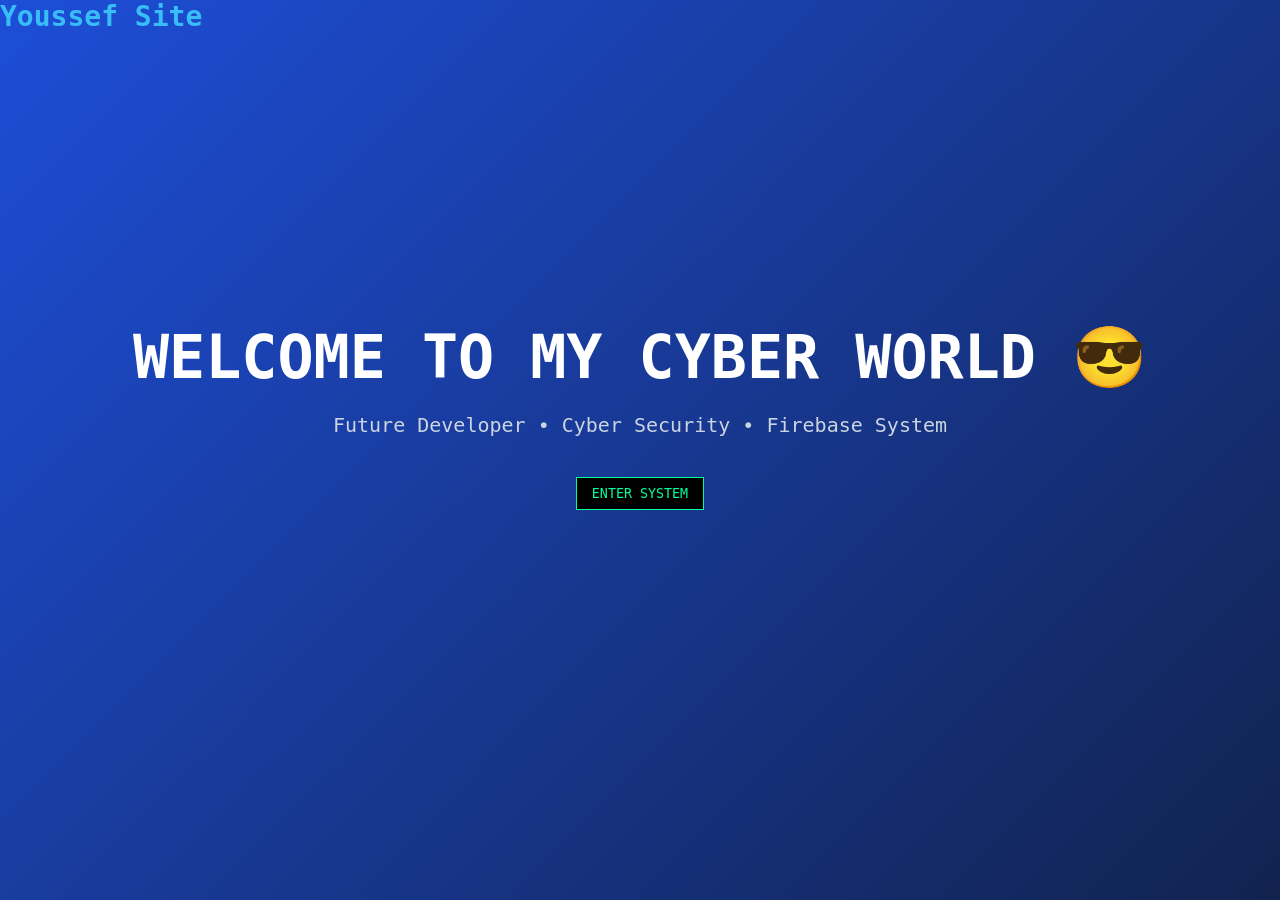
<file: index.html>
<!DOCTYPE html>
<html lang="en">

<head>
  <link rel="stylesheet" href="style.css">
  <meta charset="UTF-8">
  <meta name="viewport" content="width=device-width, initial-scale=1.0">

  <title>Youssef Site</title>

  <style>
*{
  margin:0;
  padding:0;
  box-sizing:border-box;
}

body{
  font-family:Arial;
  background:linear-gradient(-45deg,#0f172a,#1e293b,#0f172a,#1d4ed8);
  background-size:400% 400%;
  animation:bg 10s ease infinite;
  color:white;
  overflow:hidden;
}

@keyframes bg{
  0%{background-position:0% 50%;}
  50%{background-position:100% 50%;}
  100%{background-position:0% 50%;}
}

.logo{
  font-size:28px;
  font-weight:bold;
  color:#38bdf8;
}

.hero{
  height:85vh;
  display:flex;
  justify-content:center;
  align-items:center;
  flex-direction:column;
  text-align:center;
  padding:20px;
}

.hero h1{
  font-size:60px;
  margin-bottom:20px;
}

.hero p{
  font-size:20px;
  color:#cbd5e1;
  margin-bottom:40px;
}
  </style>
</head>

<body>

  <div class="navbar">
    <div class="logo">Youssef Site</div>
  </div>

  <div class="hero">
    <h1>WELCOME TO MY CYBER WORLD 😎</h1>

    <p>Future Developer • Cyber Security • Firebase System</p>

    <button onclick="enterSystem()">ENTER SYSTEM</button>
  </div>

  <script>
    function enterSystem(){

      document.body.innerHTML = `
        <h1 style="
        color:lime;
        font-family:monospace;
        text-align:center;
        margin-top:250px;">
        Accessing System...
        </h1>
      `;

      setTimeout(() => {
        window.location.href = "login.html";
      },2000);

    }
  </script>
<script>
function toggleMenu(){
  document.getElementById("menu").classList.toggle("active");
}
</script>
  <script>
    function playClick() {
  document.getElementById("clickSound").currentTime = 0;
  document.getElementById("clickSound").play();
    }
  </script>
  <audio id="clickSound" src="freesound_community-old-radio-button-click-97549 (1).mp3"></audio>
</body>

</html>
</file>
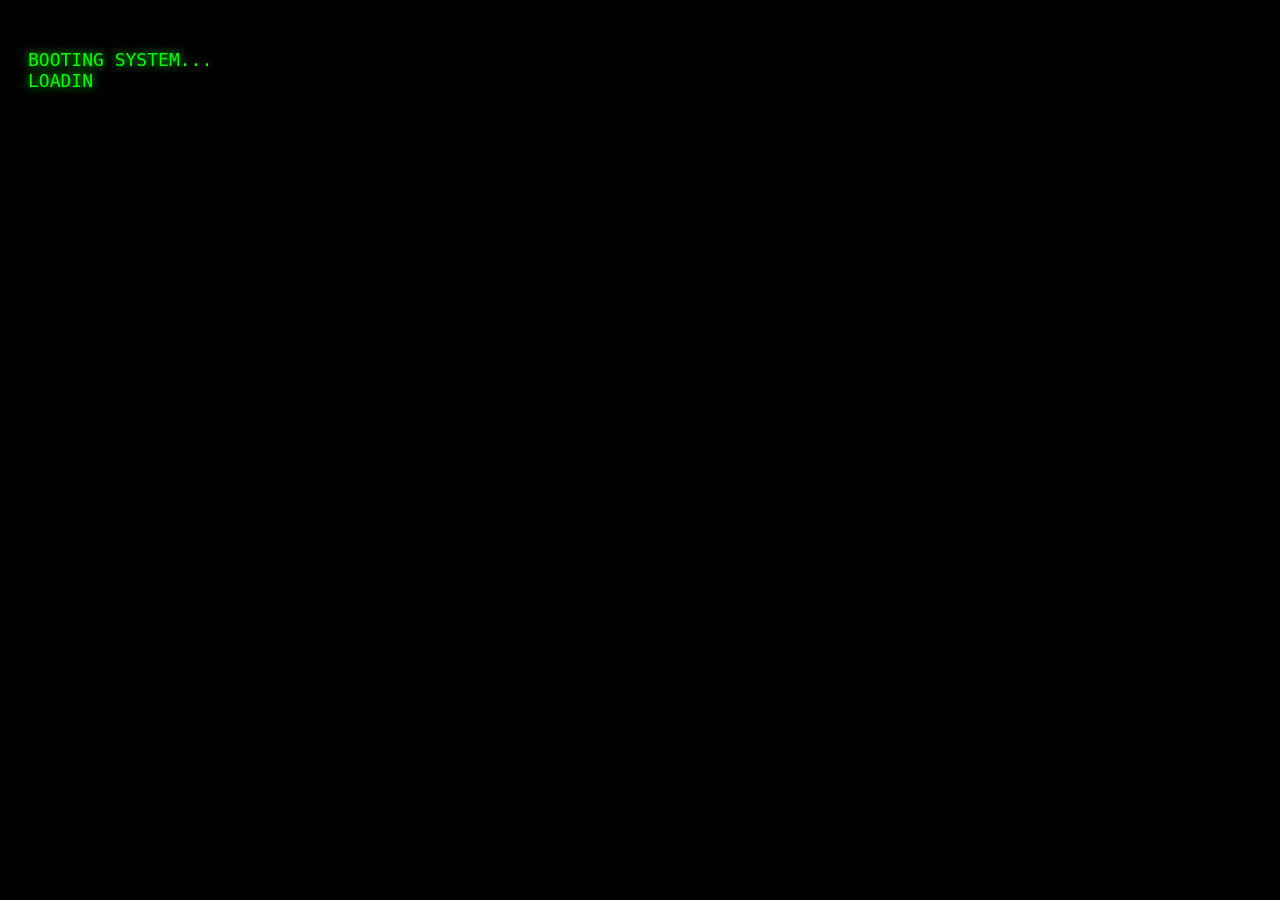
<file: cyber.html>
<!DOCTYPE html>
<html lang="en">
<head>
<meta charset="UTF-8">
<meta name="viewport" content="width=device-width, initial-scale=1.0">

<title>Terminal</title>

<style>

body{
background:black;
color:lime;
font-family:monospace;
padding:20px;
overflow:hidden;
}

#terminal{
white-space:pre-line;
font-size:18px;
}

.glow{
text-shadow:0 0 10px lime;
}

</style>
</head>

<body>

<div id="terminal" class="glow"></div>

<script>

const text = `
BOOTING SYSTEM...
LOADING FILES...
CONNECTING DATABASE...
ACCESS GRANTED

WELCOME YOUSSEF 😎

> SYSTEM STATUS: ONLINE
> USERS: 1
> SECURITY: ACTIVE

`;

let i = 0;

function typeWriter(){

if(i < text.length){

document.getElementById("terminal").innerHTML += text.charAt(i);

i++;

setTimeout(typeWriter, 40);

}

}

typeWriter();

</script>

</body>
</html>
</file>
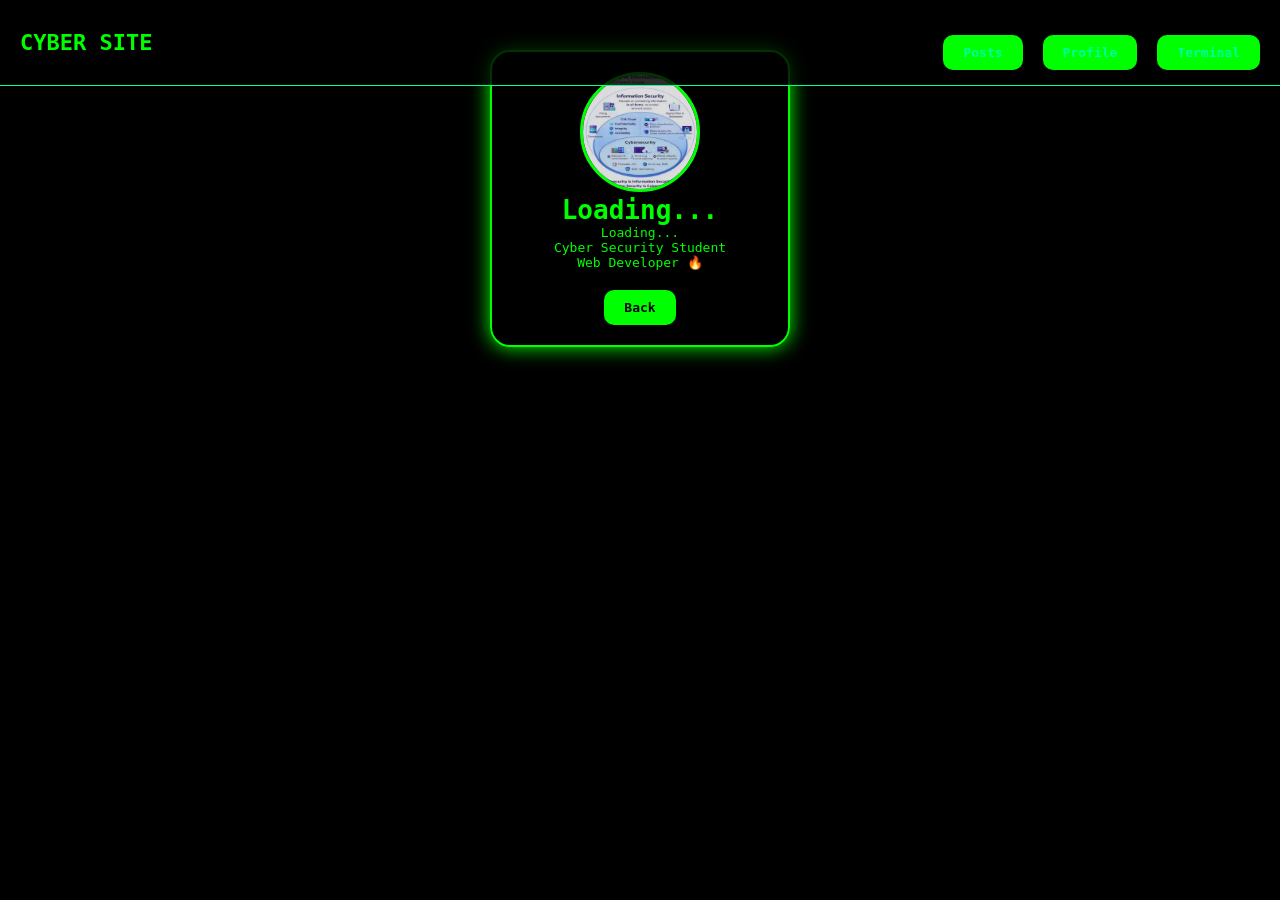
<file: profile.html>
<!DOCTYPE html>

<html>

<head>
<link rel="stylesheet" href="style.css">
<title>My Profile</title>

<style>

body{

background:black;

color:lime;

font-family:monospace;

text-align:center;

padding-top:50px;

}

.profile{

border:2px solid lime;

width:300px;

margin:auto;

padding:20px;

border-radius:20px;

box-shadow:0 0 20px lime;

}

img{

width:120px;

height:120px;

border-radius:50%;

border:3px solid lime;

}

a{

display:inline-block;

margin-top:20px;

padding:10px 20px;

background:lime;

color:black;

text-decoration:none;

border-radius:10px;

font-weight:bold;

}

</style>

</head>

<body>
<nav>
  <div class="logo">CYBER SITE</div>

  <div class="menu-toggle" onclick="toggleMenu()">☰</div>

  <ul id="menu">
    <li><a href="posts.html">Posts</a></li>
    <li><a href="profile.html">Profile</a></li>
    <li><a href="terminal.html">Terminal</a></li>
  </ul>
</nav>
<div class="profile">

<img src="photo.jbg.jpeg">

<h1 id="username">Loading...</h1>

<p id="email">Loading...</p>

<p>Cyber Security Student</p>

<p>Web Developer 🔥</p>

<a href="terminal.html">Back</a>

</div>
<script>
function toggleMenu(){
  document.getElementById("menu").classList.toggle("active");
}
  <script type="module">
import { initializeApp } from "https://www.gstatic.com/firebasejs/10.12.2/firebase-app.js";

import {
  getAuth,
  onAuthStateChanged
} from "https://www.gstatic.com/firebasejs/10.12.2/firebase-auth.js";

const firebaseConfig = {
  apiKey: "AIzaSyBs1bbPn87Pp6H11ZFYXQui7LA55V3Mc0g",
  authDomain: "youssefcyber-39505.firebaseapp.com",
  projectId: "youssefcyber-39505",
  storageBucket: "youssefcyber-39505.firebasestorage.app",
  messagingSenderId: "651749790484",
  appId: "1:651749790484:web:b85831fd2aae673144e801"
};

const app = initializeApp(firebaseConfig);
const auth = getAuth(app);

onAuthStateChanged(auth, (user) => {

  if(user){

    document.getElementById("username").innerText =
      user.email.split("@")[0];

    document.getElementById("email").innerText =
      user.email;

  }else{

    window.location.href = "login.html";

  }

});

</script>
</body>

</html>
</file>
<file: style.css>
*{
  margin:0;
  padding:0;
  box-sizing:border-box;
  font-family:monospace;
}

body{
  background:black;
  color:#00ff9d;
  overflow-x:hidden;
}

#matrix{
  position:fixed;
  top:0;
  left:0;
  width:100%;
  height:100%;
  z-index:-1;
  opacity:0.2;
}

nav{
  display:flex;
  justify-content:space-between;
  align-items:center;
  padding:15px 20px;
  background:rgba(0,0,0,0.8);
  border-bottom:1px solid #00ff9d;
  position:fixed;
  width:100%;
  top:0;
  left:0;
  z-index:1000;
}

.logo{
  font-size:22px;
  font-weight:bold;
}

.glitch{
  color:#00ff9d;
  text-shadow:
    0 0 5px #00ff9d,
    0 0 10px #00ff9d,
    0 0 20px #00ff9d;
}

nav ul{
  display:flex;
  list-style:none;
  gap:20px;
}

nav ul li a{
  color:#00ff9d;
  text-decoration:none;
}

.menu-toggle{
  display:none;
  font-size:30px;
  cursor:pointer;
}

.container{
  width:90%;
  max-width:700px;
  margin:100px auto 20px;
}

.post{
  border:1px solid #00ff9d;
  background:rgba(0,0,0,0.6);
  padding:15px;
  margin-bottom:20px;
  border-radius:10px;
}

.post img{
  width:100%;
  max-width:250px;
  border-radius:10px;
}

.post h3{
  margin:10px 0;
}

button{
  background:black;
  color:#00ff9d;
  border:1px solid #00ff9d;
  padding:8px 15px;
  cursor:pointer;
}

button:hover{
  box-shadow:0 0 10px #00ff9d;
}

textarea{
  width:100%;
  padding:10px;
  background:black;
  color:#00ff9d;
  border:1px solid #00ff9d;
  margin-bottom:10px;
}

@media(max-width:768px){

  .menu-toggle{
    display:block;
  }

  nav ul{
    display:none;
    flex-direction:column;
    position:absolute;
    top:60px;
    right:10px;
    background:black;
    border:1px solid #00ff9d;
    padding:10px;
  }

  nav ul.active{
    display:flex;
  }
}
</file>
